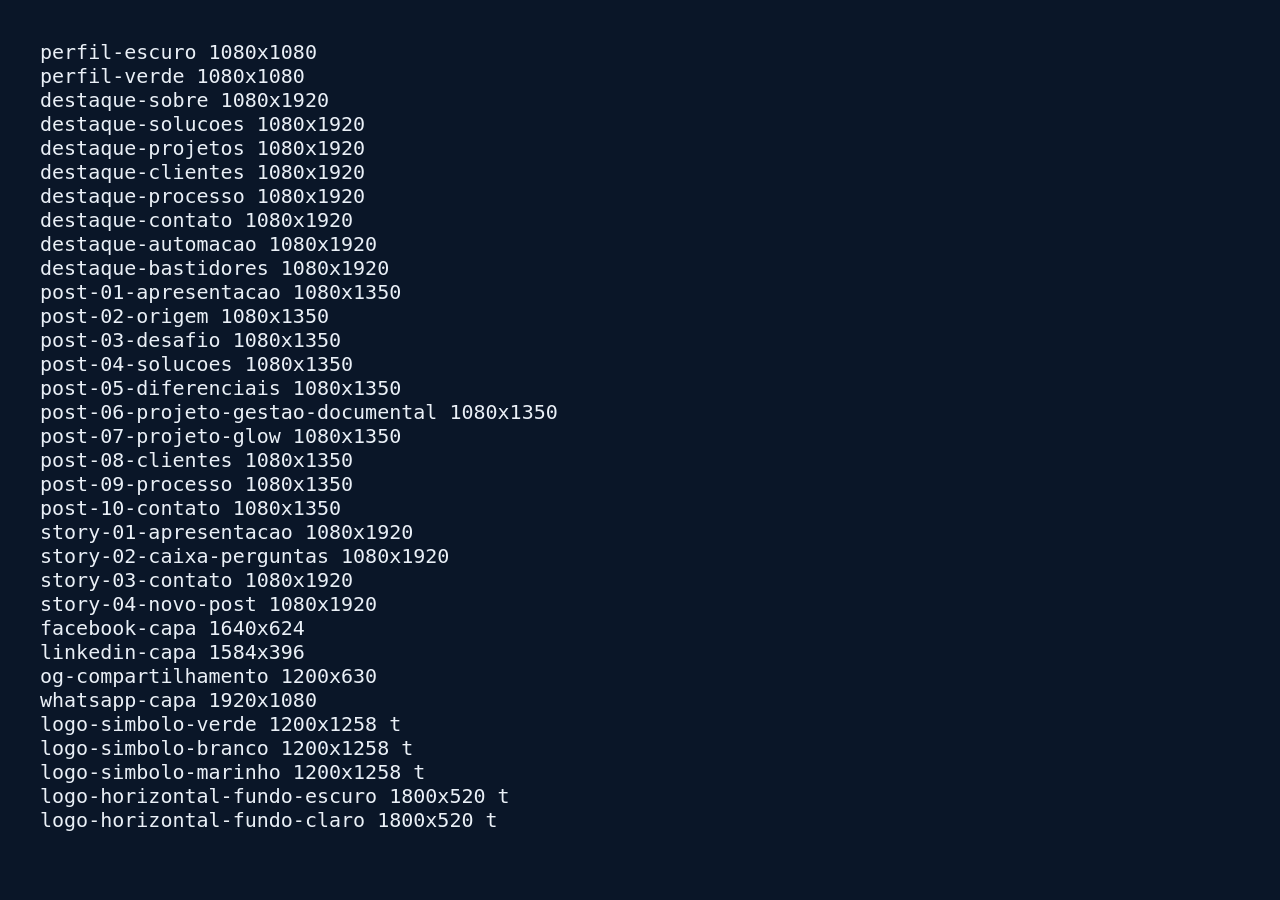
<file: branding/_fonte/kit.html>
<!doctype html>
<html lang="pt-BR">
<head>
<meta charset="utf-8">
<title>BBG — kit de marca</title>
<link rel="preconnect" href="https://fonts.googleapis.com">
<link href="https://fonts.googleapis.com/css2?family=Inter:wght@400;500;600;700&family=Space+Grotesk:wght@400;500;600;700&display=block" rel="stylesheet">
<style>
:root{
  --ink:#0A1628;--ink-soft:#12233B;--ink-lift:#192e49;
  --green:#22C58B;--green-pale:#71e6b6;--paper:#EAF0F7;--muted:#9FB0C6;
  --line:rgba(159,176,198,.22);
  --heading:"Space Grotesk",Inter,sans-serif;--body:"Inter",system-ui,sans-serif;
}
*{box-sizing:border-box;margin:0;padding:0}
html,body{background:var(--ink);color:var(--paper);font-family:var(--body);-webkit-font-smoothing:antialiased;overflow:hidden}
body.transparent{background:transparent}
body.transparent html{background:transparent}
.c{position:relative;overflow:hidden;isolation:isolate}
.green{color:var(--green)}
.pale{color:var(--green-pale)}

/* ---------- fundos ---------- */
.bg{position:absolute;inset:0;z-index:-5;background:
  radial-gradient(ellipse 80% 50% at 50% 0%,rgba(34,197,139,.13),transparent 70%),
  radial-gradient(ellipse 60% 40% at 100% 100%,rgba(34,197,139,.06),transparent 70%),var(--ink)}
.grid{position:absolute;inset:0;z-index:-4;background-image:linear-gradient(var(--line) 1px,transparent 1px),linear-gradient(90deg,var(--line) 1px,transparent 1px);background-size:90px 90px;opacity:.28;mask-image:radial-gradient(ellipse 75% 60% at 50% 40%,#000,transparent 85%)}
.stars{position:absolute;inset:0;z-index:-4;background-image:
  radial-gradient(1.6px 1.6px at 12% 18%,#fff,transparent),radial-gradient(1.4px 1.4px at 37% 72%,#dff,transparent),
  radial-gradient(2px 2px at 64% 30%,#fff,transparent),radial-gradient(1.4px 1.4px at 88% 84%,#cfe,transparent),
  radial-gradient(1.4px 1.4px at 51% 8%,#fff,transparent),radial-gradient(1.4px 1.4px at 23% 47%,#bde,transparent),
  radial-gradient(2.2px 2.2px at 7% 63%,#fff,transparent),radial-gradient(1.6px 1.6px at 44% 21%,#cfe,transparent),
  radial-gradient(2.4px 2.4px at 79% 52%,#fff,transparent),radial-gradient(1.4px 1.4px at 30% 90%,#fff,transparent),
  radial-gradient(1.4px 1.4px at 93% 12%,#dff,transparent),radial-gradient(10px 10px at 18% 34%,rgba(113,230,182,.22),transparent),
  radial-gradient(2.6px 2.6px at 18% 34%,#fff,transparent),radial-gradient(2.6px 2.6px at 82% 26%,#fff,transparent),
  radial-gradient(10px 10px at 82% 26%,rgba(113,230,182,.22),transparent);
  background-size:420px 420px,420px 420px,420px 420px,420px 420px,420px 420px,420px 420px,560px 560px,560px 560px,560px 560px,560px 560px,560px 560px,760px 760px,760px 760px,760px 760px,760px 760px;
  opacity:.75;mask-image:linear-gradient(#000 0 55%,transparent 90%)}

/* Terra (mesma receita do hero do site) */
.planet{position:absolute;z-index:-3;left:50%;aspect-ratio:1;transform:translateX(-50%)}
.planet::before{position:absolute;inset:-14%;z-index:-1;border-radius:50%;content:"";background:radial-gradient(circle closest-side,transparent 77.4%,rgba(113,230,182,.45) 78.1%,rgba(34,197,139,.22) 81%,rgba(34,197,139,.08) 88%,transparent 100%)}
.planet .surf{position:absolute;inset:0;border-radius:50%;overflow:hidden;background:#0a1628 url(../../public/hero-earth.webp) var(--map-x,-30%) -4%/auto 100% repeat-x}
.planet::after{position:absolute;inset:0;border-radius:50%;content:"";background:
  radial-gradient(circle closest-side,transparent 96.2%,rgba(113,230,182,.3) 98.6%,rgba(190,255,228,.85) 99.6%,rgba(160,245,210,.6) 100%),
  radial-gradient(circle closest-side,transparent 84%,rgba(6,16,30,.3) 93%,rgba(6,16,30,.5) 97.5%,transparent 99%),
  radial-gradient(circle at 50% 0%,rgba(113,230,182,.18),transparent 14%),
  radial-gradient(circle at 50% 38%,rgba(10,22,40,.08) 26%,rgba(10,22,40,.55) 40%,rgba(10,22,40,.92) 50%)}

/* ---------- elementos ---------- */
.logo{display:block;filter:drop-shadow(0 0 var(--glow,0px) rgba(34,197,139,.55))}
.logo path{fill:url(#lg)}
.logo.flat path{fill:var(--green)}
.logo.ink path{fill:var(--ink)}
.logo.white path{fill:var(--paper)}
.brand{display:flex;align-items:center;gap:16px;font:700 30px/1 var(--heading);letter-spacing:.02em}
.brand .logo{width:46px}
.brand small{display:block;margin-top:5px;color:var(--muted);font:500 15px/1 var(--body);letter-spacing:.16em;text-transform:uppercase}
.label{font:600 22px/1 var(--heading);letter-spacing:.16em;text-transform:uppercase;color:var(--green)}
.label .dim{color:var(--muted)}
h1,h2,h3{font-family:var(--heading);font-weight:600;letter-spacing:-.035em;line-height:1.02}
.lede{color:#bdc9d7;font-size:30px;line-height:1.55}
.pill{display:inline-flex;align-items:center;gap:14px;padding:9px 26px 9px 9px;border:1.5px solid rgba(34,197,139,.32);border-radius:999px;background:rgba(18,35,59,.7);color:#c9d5e1;font-size:22px}
.pill b{padding:7px 18px;border-radius:999px;background:rgba(34,197,139,.18);color:var(--green-pale);font-size:16px;letter-spacing:.12em}
.btn{display:inline-flex;align-items:center;gap:16px;padding:26px 44px;border-radius:999px;background:var(--green);color:var(--ink);font:700 30px/1 var(--body);box-shadow:0 0 60px rgba(34,197,139,.35)}
.btn.ghost{background:transparent;color:var(--paper);border:2px solid rgba(234,240,247,.28);box-shadow:none}
.tag{display:inline-block;padding:10px 20px;border:1.5px solid var(--line);border-radius:999px;color:#c9d5e1;font-size:20px}
.card{position:relative;border:1.5px solid var(--line);border-radius:28px;background:linear-gradient(160deg,rgba(25,46,73,.75),rgba(18,35,59,.45));box-shadow:inset 0 1px 0 rgba(255,255,255,.05)}
.num{font:600 18px/1 var(--heading);letter-spacing:.16em;color:var(--green);text-transform:uppercase}
.ico{width:58px;height:58px;display:grid;place-items:center;border-radius:16px;background:rgba(34,197,139,.12);color:var(--green)}
.ico svg{width:32px;height:32px}
svg.i{fill:none;stroke:currentColor;stroke-width:1.8;stroke-linecap:round;stroke-linejoin:round}

/* ---------- moldura dos posts ---------- */
.post{width:1080px;height:1350px;padding:80px 84px}
.story{width:1080px;height:1920px;padding:150px 90px 230px}
.top{display:flex;justify-content:space-between;align-items:center}
.count{font:500 20px/1 var(--heading);letter-spacing:.16em;color:var(--muted)}
.foot{position:absolute;left:84px;right:84px;bottom:64px;display:flex;justify-content:space-between;align-items:center;padding-top:26px;border-top:1.5px solid var(--line);font:500 18px/1 var(--heading);letter-spacing:.18em;text-transform:uppercase;color:var(--muted)}
.foot span:last-child{color:var(--green)}
.frame{border-radius:22px;overflow:hidden;border:1.5px solid rgba(234,240,247,.16);background:#0f1d31;box-shadow:0 40px 100px rgba(0,0,0,.5),0 0 0 10px rgba(255,255,255,.02)}
.frame .bar{display:flex;gap:10px;align-items:center;padding:16px 20px;background:#13243b;border-bottom:1px solid var(--line)}
.frame .bar i{width:13px;height:13px;border-radius:50%;background:#2b405c}
.frame .bar span{margin-left:18px;padding:6px 18px;border-radius:999px;background:#0c1a2d;color:var(--muted);font-size:15px}
.frame img{display:block;width:100%}
.phone{border-radius:58px;padding:14px;background:#050c17;border:2px solid #23364f;box-shadow:0 50px 120px rgba(0,0,0,.55),0 0 80px rgba(34,197,139,.18)}
.phone img{display:block;width:100%;border-radius:44px}
.glow-blob{position:absolute;border-radius:50%;filter:blur(90px);background:rgba(34,197,139,.28);z-index:-2}
</style>
</head>
<body>
<svg width="0" height="0" style="position:absolute">
  <defs>
    <linearGradient id="lg" x1="0" y1="0" x2="1" y2="1">
      <stop offset="0" stop-color="#4BE8AE"/><stop offset=".55" stop-color="#22D191"/><stop offset="1" stop-color="#1BB07C"/>
    </linearGradient>
    <symbol id="logo" viewBox="120 106 272 285"><path d="M241.62 388.11 C240.36 387.77 233.64 384.44 229.75 382.23 C228.58 381.57 226.84 380.62 225.88 380.12 C224.91 379.63 223.22 378.72 222.12 378.11 C221.03 377.50 219.39 376.63 218.50 376.16 C217.09 375.43 207.89 370.45 203.72 368.15 C202.94 367.72 201.39 366.87 200.27 366.25 C199.14 365.63 197.36 364.67 196.30 364.11 C194.11 362.95 192.68 362.17 187.38 359.24 C185.31 358.11 182.84 356.76 181.88 356.26 C180.91 355.76 179.84 355.17 179.50 354.95 C178.84 354.53 173.44 351.63 169.00 349.31 C167.56 348.56 165.76 347.57 165.00 347.12 C164.24 346.67 163.20 346.10 162.69 345.84 C162.17 345.58 159.24 344.01 156.19 342.35 C153.13 340.69 148.38 338.12 145.62 336.64 C142.88 335.16 140.34 333.75 139.98 333.50 C139.63 333.26 137.89 332.30 136.11 331.37 C132.55 329.52 131.77 329.00 129.78 327.13 C127.88 325.35 126.66 323.63 125.19 320.60 L123.92 317.97 L123.74 312.05 C123.64 308.79 123.54 301.23 123.53 295.25 C123.50 281.82 123.10 240.14 122.73 210.21 L122.44 187.80 L123.01 186.11 C124.18 182.58 126.71 181.14 130.28 181.97 C130.78 182.09 132.58 183.03 134.28 184.07 C135.98 185.11 138.08 186.39 138.95 186.92 C139.81 187.44 141.06 188.23 141.71 188.66 C142.36 189.09 143.34 189.68 143.89 189.98 C144.43 190.29 145.78 191.08 146.88 191.76 C147.97 192.43 149.32 193.23 149.88 193.52 C150.43 193.82 151.26 194.35 151.74 194.72 C152.68 195.43 154.16 196.33 156.12 197.39 C156.81 197.75 157.71 198.31 158.12 198.62 C158.54 198.93 159.32 199.41 159.88 199.69 C160.43 199.97 161.46 200.58 162.18 201.04 C162.89 201.50 164.19 202.31 165.05 202.85 C165.92 203.39 167.19 204.18 167.88 204.62 C168.56 205.05 169.86 205.84 170.75 206.37 C171.64 206.90 173.44 208.01 174.75 208.83 C178.70 211.32 178.84 211.40 180.00 212.10 C180.62 212.47 181.88 213.25 182.80 213.83 C183.73 214.40 185.58 215.54 186.93 216.35 C188.27 217.16 190.12 218.32 191.04 218.91 C191.95 219.51 192.78 220.00 192.87 220.00 C192.97 220.00 194.14 220.72 195.47 221.59 C196.80 222.47 198.34 223.41 198.88 223.69 C199.43 223.97 200.46 224.58 201.17 225.04 C201.88 225.50 203.17 226.31 204.04 226.84 C204.91 227.36 206.41 228.28 207.38 228.88 C208.34 229.47 209.83 230.39 210.70 230.91 C211.57 231.44 212.86 232.25 213.58 232.71 C214.29 233.17 215.27 233.76 215.75 234.02 C216.23 234.28 217.41 235.00 218.38 235.61 C219.34 236.23 220.86 237.17 221.75 237.70 C222.64 238.24 224.33 239.27 225.50 240.00 C226.67 240.73 228.07 241.58 228.62 241.88 C229.18 242.19 230.47 242.95 231.50 243.58 C232.53 244.22 233.88 245.03 234.50 245.40 C235.12 245.77 236.07 246.37 236.62 246.75 C237.18 247.12 238.00 247.62 238.46 247.86 C239.33 248.31 241.32 249.72 243.22 251.25 C245.87 253.39 249.57 258.57 250.53 261.49 C250.83 262.39 251.23 263.45 251.43 263.85 C252.16 265.29 252.44 268.96 252.46 277.30 C252.49 287.09 252.31 288.54 250.68 292.00 C249.36 294.82 247.48 297.01 244.99 298.65 C243.08 299.91 241.59 300.47 238.38 301.12 C237.14 301.37 236.05 301.70 235.95 301.84 C235.64 302.31 236.23 302.96 238.63 304.76 C241.21 306.71 243.88 309.42 246.36 312.60 C248.34 315.13 249.25 316.67 250.65 319.86 C252.60 324.30 252.53 322.98 252.58 354.58 L252.62 382.62 L251.96 384.00 C251.02 385.95 249.25 387.66 247.68 388.12 C246.14 388.58 243.32 388.58 241.62 388.11 Z M269.73 388.11 C268.92 387.86 268.21 387.36 267.31 386.42 C265.27 384.26 265.22 383.94 264.98 373.00 C264.66 357.56 264.25 313.70 264.21 288.75 C264.18 267.09 264.20 265.30 264.61 264.38 C264.84 263.82 265.31 262.51 265.65 261.46 C265.98 260.41 266.62 258.95 267.07 258.22 C268.20 256.37 271.87 252.60 273.45 251.66 C276.95 249.58 278.50 248.70 279.88 247.97 C280.70 247.54 281.72 246.91 282.15 246.59 C282.57 246.27 283.03 246.00 283.16 246.00 C283.29 246.00 283.96 245.64 284.64 245.21 C285.32 244.77 286.47 244.10 287.21 243.71 C287.94 243.32 288.82 242.78 289.18 242.50 C289.53 242.23 289.95 242.00 290.12 242.00 C290.29 242.00 290.88 241.67 291.43 241.27 C291.99 240.87 292.93 240.29 293.53 239.99 C294.13 239.69 295.42 238.95 296.40 238.35 C297.37 237.74 298.25 237.25 298.34 237.25 C298.44 237.25 298.83 237.04 299.20 236.79 C299.57 236.53 301.00 235.67 302.38 234.87 C303.75 234.08 305.27 233.16 305.75 232.84 C306.24 232.53 307.23 231.95 307.95 231.57 C310.23 230.38 314.82 227.73 316.14 226.84 C316.84 226.38 317.52 226.00 317.65 226.00 C317.78 226.00 318.46 225.62 319.16 225.16 C319.85 224.70 321.03 223.99 321.77 223.58 C322.52 223.17 323.86 222.40 324.75 221.87 C325.64 221.35 327.11 220.52 328.00 220.05 C328.89 219.57 329.80 219.02 330.02 218.84 C330.24 218.65 331.08 218.16 331.90 217.74 C332.71 217.33 334.27 216.44 335.38 215.76 C336.48 215.08 337.95 214.25 338.66 213.92 C339.36 213.58 340.01 213.18 340.11 213.02 C340.21 212.87 340.87 212.45 341.58 212.09 C342.29 211.73 344.06 210.73 345.50 209.88 C348.46 208.12 350.13 207.18 352.54 205.90 C353.46 205.41 354.28 204.90 354.37 204.76 C354.45 204.63 355.04 204.28 355.68 204.00 C356.32 203.72 357.19 203.22 357.61 202.90 C358.03 202.58 359.05 201.97 359.88 201.53 C360.70 201.10 362.16 200.30 363.12 199.75 C364.09 199.20 365.61 198.35 366.50 197.86 C369.57 196.18 371.48 195.05 372.15 194.53 C372.52 194.24 372.95 194.00 373.11 194.00 C373.27 194.00 373.96 193.64 374.64 193.20 C375.32 192.75 376.44 192.10 377.12 191.74 C377.81 191.38 379.56 190.43 381.00 189.63 C383.21 188.40 383.87 188.15 385.15 188.06 C387.07 187.92 387.65 188.22 388.34 189.71 C388.87 190.87 388.88 190.92 388.88 211.25 C388.88 235.06 388.76 239.59 388.01 242.20 C387.73 243.20 387.39 244.21 387.25 244.45 C387.12 244.68 386.72 245.61 386.35 246.50 C385.79 247.89 384.63 250.04 383.64 251.53 C382.05 253.93 380.73 255.56 378.45 257.92 C376.96 259.45 375.75 260.82 375.75 260.96 C375.75 261.37 376.00 261.45 378.90 261.96 C384.09 262.88 387.17 265.43 388.79 270.18 L389.62 272.62 L389.62 291.50 L389.62 310.38 L388.77 313.50 C386.94 320.23 383.03 325.50 377.30 328.93 C376.11 329.65 374.45 330.65 373.62 331.14 C372.80 331.64 371.23 332.56 370.12 333.18 C365.92 335.57 364.80 336.22 362.41 337.65 C359.49 339.39 356.50 341.13 354.25 342.37 C353.36 342.87 351.89 343.71 351.00 344.26 C350.11 344.80 348.81 345.54 348.12 345.90 C347.44 346.26 346.54 346.81 346.12 347.12 C345.71 347.43 344.87 347.93 344.25 348.24 C342.96 348.89 340.45 350.35 339.44 351.05 C339.06 351.31 338.16 351.83 337.44 352.22 C336.29 352.83 334.38 353.93 331.25 355.80 C330.77 356.08 329.59 356.77 328.62 357.33 C327.66 357.89 326.26 358.70 325.50 359.14 C324.74 359.58 323.00 360.59 321.62 361.38 C320.25 362.18 318.06 363.47 316.75 364.26 C315.44 365.04 313.87 365.94 313.25 366.26 C312.63 366.57 311.79 367.07 311.38 367.38 C310.96 367.69 310.06 368.24 309.38 368.61 C308.69 368.98 307.28 369.78 306.25 370.39 C305.22 371.00 304.09 371.63 303.75 371.80 C303.41 371.97 302.68 372.40 302.12 372.77 C301.57 373.13 300.45 373.79 299.62 374.22 C298.80 374.65 297.06 375.65 295.75 376.45 C294.44 377.25 292.59 378.36 291.62 378.92 C290.66 379.47 289.33 380.26 288.67 380.65 C286.76 381.79 284.52 383.09 282.62 384.18 C281.66 384.72 279.87 385.76 278.64 386.48 C275.28 388.44 272.47 388.96 269.73 388.11 Z M305.19 335.44 C306.80 334.57 309.60 333.00 312.62 331.27 C317.67 328.37 318.62 327.82 319.50 327.29 C319.98 327.00 321.04 326.42 321.85 325.98 C322.67 325.55 323.87 324.85 324.51 324.41 C325.16 323.98 326.90 322.95 328.37 322.12 C333.15 319.44 334.13 318.88 334.97 318.38 C335.42 318.10 336.66 317.38 337.71 316.78 C338.76 316.18 340.75 315.00 342.12 314.17 C343.50 313.33 345.32 312.28 346.18 311.82 C347.07 311.33 348.51 310.19 349.58 309.11 C351.16 307.53 351.57 306.93 352.27 305.18 C352.99 303.41 353.12 302.73 353.25 300.28 C353.45 296.14 353.23 294.25 352.35 292.84 C351.19 290.97 350.54 290.62 348.29 290.65 C346.52 290.67 346.22 290.75 344.25 291.80 C339.65 294.26 338.61 294.84 338.25 295.14 C338.04 295.31 337.14 295.84 336.25 296.32 C334.37 297.33 331.82 298.77 329.50 300.13 C328.61 300.65 326.95 301.60 325.81 302.23 C322.71 303.95 318.47 306.37 315.25 308.26 C313.67 309.18 311.81 310.24 311.12 310.61 C309.33 311.57 306.71 313.06 305.99 313.53 C305.65 313.75 304.85 314.22 304.20 314.59 C303.56 314.95 302.77 315.62 302.45 316.06 C301.88 316.87 301.87 316.92 301.80 325.93 C301.73 334.76 301.74 334.99 302.24 335.49 C302.90 336.15 303.89 336.14 305.19 335.44 Z M208.93 332.58 C209.54 332.09 210.07 331.32 210.46 330.35 C211.01 328.99 211.05 328.55 211.04 324.62 C211.02 320.76 210.96 320.21 210.38 318.50 C209.15 314.89 206.80 312.13 203.03 309.92 C202.30 309.48 200.89 308.65 199.91 308.07 C198.93 307.49 196.83 306.32 195.25 305.46 C193.67 304.61 191.79 303.53 191.07 303.08 C190.36 302.62 189.68 302.25 189.57 302.25 C189.46 302.25 188.94 301.96 188.43 301.61 C187.51 300.99 182.70 298.19 179.12 296.19 C178.16 295.65 176.53 294.71 175.50 294.10 C174.47 293.49 173.01 292.70 172.25 292.33 C171.49 291.97 170.43 291.37 169.88 291.00 C169.32 290.63 168.54 290.15 168.12 289.94 C163.81 287.67 163.81 287.67 162.86 288.61 L162.25 289.23 L162.25 298.55 C162.25 303.91 162.36 308.25 162.50 308.75 C163.01 310.56 165.44 312.34 171.91 315.62 C172.76 316.05 173.61 316.53 173.81 316.70 C174.01 316.86 174.95 317.43 175.90 317.96 C176.85 318.49 178.58 319.47 179.75 320.12 C183.14 322.03 184.51 322.78 186.25 323.69 C187.14 324.15 188.89 325.15 190.12 325.90 C191.36 326.65 192.87 327.50 193.48 327.79 C194.09 328.08 195.21 328.72 195.98 329.21 C196.75 329.70 198.89 330.88 200.75 331.82 L204.12 333.54 L206.07 333.43 C207.77 333.34 208.12 333.24 208.93 332.58 Z M304.57 285.59 C305.01 285.36 305.72 284.91 306.15 284.59 C306.57 284.26 306.99 284.00 307.08 284.00 C307.17 284.00 308.54 283.24 310.13 282.31 C311.71 281.38 313.71 280.23 314.57 279.75 C315.42 279.27 316.50 278.65 316.96 278.38 C317.42 278.10 318.66 277.38 319.71 276.78 C320.76 276.18 322.75 275.00 324.12 274.18 C325.50 273.35 327.36 272.28 328.25 271.81 C329.14 271.33 330.04 270.81 330.25 270.64 C330.46 270.46 331.36 269.93 332.25 269.45 C333.14 268.98 334.61 268.15 335.50 267.63 C336.39 267.10 337.74 266.33 338.50 265.92 C339.26 265.51 340.05 265.03 340.26 264.85 C340.60 264.56 342.49 263.47 345.44 261.86 C346.03 261.55 346.97 260.92 347.54 260.47 C348.91 259.38 351.37 256.26 351.79 255.08 C352.03 254.40 352.12 252.65 352.12 248.96 C352.12 244.12 352.09 243.74 351.61 243.08 C350.94 242.17 349.62 241.50 348.49 241.50 C347.06 241.50 344.79 242.20 343.28 243.10 C340.14 244.97 339.39 245.41 337.91 246.25 C337.06 246.73 336.08 247.30 335.74 247.52 C335.40 247.74 334.34 248.37 333.38 248.93 C331.63 249.93 330.76 250.44 327.40 252.43 C326.42 253.00 324.89 253.88 324.00 254.38 C323.11 254.87 321.64 255.72 320.75 256.25 C319.86 256.78 318.39 257.62 317.50 258.11 C316.02 258.93 313.63 260.33 311.52 261.62 C311.07 261.90 309.90 262.59 308.92 263.15 C302.20 267.00 302.25 266.96 301.62 269.08 C301.33 270.07 301.25 271.87 301.25 277.51 C301.25 284.39 301.27 284.71 301.77 285.34 C302.38 286.12 303.37 286.21 304.57 285.59 Z M208.68 279.51 C209.19 279.20 209.77 278.45 210.26 277.48 L211.04 275.94 L211.02 271.90 C211.00 268.33 210.93 267.60 210.35 265.62 C209.51 262.71 209.30 262.34 207.43 260.44 C205.81 258.80 203.72 257.25 201.80 256.27 C201.21 255.97 200.21 255.34 199.59 254.86 C198.97 254.39 198.36 254.00 198.24 254.00 C198.12 254.00 197.35 253.58 196.54 253.06 C195.72 252.55 194.73 251.94 194.34 251.72 C192.86 250.87 188.08 248.02 186.88 247.26 C186.19 246.83 184.72 245.93 183.62 245.26 C182.53 244.59 181.06 243.69 180.38 243.26 C178.74 242.25 174.03 239.40 172.10 238.27 C171.27 237.78 170.26 237.17 169.85 236.92 C164.97 233.91 163.47 233.45 162.52 234.66 C162.02 235.30 162.00 235.60 162.00 243.90 C162.00 249.34 162.10 252.96 162.28 253.80 C162.62 255.36 163.43 256.24 165.95 257.75 C166.87 258.30 168.41 259.26 169.38 259.88 C170.34 260.50 171.63 261.27 172.25 261.58 C172.87 261.89 174.08 262.60 174.93 263.14 C175.79 263.68 177.03 264.44 177.68 264.83 C178.34 265.21 179.55 265.93 180.38 266.41 C181.20 266.90 182.32 267.55 182.88 267.86 C184.17 268.60 186.30 269.88 187.88 270.89 C188.56 271.33 189.57 271.93 190.12 272.23 C190.68 272.53 191.82 273.20 192.66 273.70 C194.32 274.70 196.20 275.81 198.00 276.87 C198.62 277.23 199.79 277.92 200.60 278.39 C202.71 279.63 203.88 279.97 206.00 279.99 C207.44 280.00 208.06 279.88 208.68 279.51 Z M259.50 238.87 C258.33 238.67 256.55 238.38 255.54 238.23 C254.06 238.01 253.04 237.62 250.29 236.20 C245.56 233.75 245.41 233.67 242.88 232.10 C241.64 231.33 240.01 230.37 239.25 229.96 C236.77 228.63 232.57 226.20 230.88 225.12 C230.19 224.69 229.29 224.16 228.88 223.94 C226.63 222.78 224.54 221.60 223.88 221.11 C223.46 220.81 222.68 220.31 222.12 220.01 C221.57 219.71 220.28 218.97 219.25 218.37 C218.22 217.77 216.62 216.89 215.71 216.40 C214.79 215.91 213.96 215.39 213.87 215.25 C213.79 215.11 212.96 214.60 212.04 214.12 C211.13 213.64 209.68 212.83 208.83 212.31 C206.46 210.88 200.29 207.27 198.77 206.42 C198.03 206.01 196.85 205.30 196.16 204.84 C195.46 204.38 194.80 204.00 194.70 204.00 C194.60 204.00 193.85 203.58 193.04 203.06 C192.22 202.55 190.75 201.68 189.76 201.12 C188.78 200.57 187.59 199.88 187.12 199.58 C186.65 199.28 185.00 198.33 183.45 197.47 C181.90 196.61 180.40 195.72 180.12 195.48 C179.55 194.99 174.85 192.25 174.56 192.24 C174.46 192.24 173.62 191.76 172.71 191.18 C171.79 190.60 170.49 189.81 169.83 189.42 C167.80 188.22 166.02 187.17 164.41 186.20 C163.57 185.69 162.26 184.95 161.50 184.54 C160.74 184.14 159.52 183.40 158.79 182.90 C158.05 182.41 157.30 182.00 157.12 182.00 C156.94 182.00 156.47 181.74 156.08 181.42 C155.69 181.10 154.70 180.46 153.88 180.01 C150.14 177.94 149.51 177.55 148.11 176.45 C146.74 175.37 145.43 173.87 144.43 172.25 C143.86 171.33 143.69 169.79 143.97 168.09 C144.47 164.98 147.13 162.36 152.54 159.63 C154.58 158.61 157.70 156.93 163.00 154.01 C164.31 153.29 166.89 151.91 168.75 150.94 C170.61 149.98 172.26 149.09 172.42 148.96 C172.58 148.83 173.42 148.35 174.29 147.90 C175.16 147.44 176.89 146.53 178.12 145.87 C179.36 145.21 181.22 144.23 182.25 143.70 C183.28 143.16 184.91 142.30 185.88 141.77 C186.84 141.24 188.40 140.40 189.36 139.90 C190.31 139.40 191.44 138.77 191.86 138.52 C192.28 138.26 194.09 137.29 195.88 136.37 C197.66 135.45 199.86 134.29 200.75 133.81 C202.36 132.94 204.90 131.59 208.50 129.71 C209.53 129.17 211.28 128.23 212.38 127.63 C213.47 127.04 214.88 126.31 215.50 126.03 C216.12 125.74 216.91 125.34 217.25 125.14 C217.59 124.94 218.72 124.34 219.75 123.80 C220.78 123.27 222.47 122.38 223.50 121.83 C228.11 119.37 235.58 115.51 243.50 111.49 C245.08 110.69 247.23 109.80 248.27 109.53 C249.31 109.25 250.49 108.89 250.89 108.73 C251.30 108.56 253.48 108.38 255.79 108.31 L259.95 108.19 L263.54 109.27 C265.51 109.86 267.41 110.53 267.75 110.77 C268.09 111.00 269.09 111.54 269.96 111.96 C270.84 112.39 271.72 112.87 271.92 113.04 C272.13 113.21 272.99 113.70 273.84 114.14 C276.19 115.34 278.85 116.77 279.12 116.99 C279.26 117.10 280.84 117.94 282.62 118.87 C284.41 119.80 286.16 120.76 286.51 121.01 C286.86 121.26 287.76 121.75 288.51 122.11 C289.26 122.47 290.77 123.28 291.88 123.91 C292.98 124.55 294.44 125.34 295.12 125.69 C295.81 126.03 296.68 126.53 297.06 126.79 C297.43 127.06 299.06 127.96 300.68 128.79 C302.30 129.62 303.96 130.55 304.38 130.86 C304.79 131.17 305.68 131.67 306.37 131.97 C308.38 132.86 309.28 134.00 308.75 135.00 C308.48 135.51 305.49 137.67 304.59 138.01 C304.27 138.13 303.44 138.63 302.73 139.12 C302.02 139.60 301.33 140.00 301.20 140.00 C301.06 140.00 300.44 140.34 299.82 140.76 C299.20 141.18 298.06 141.86 297.28 142.27 C296.51 142.69 295.54 143.25 295.12 143.54 C294.71 143.82 293.42 144.59 292.25 145.26 C291.08 145.92 289.62 146.76 289.00 147.12 C283.44 150.38 284.06 150.12 281.73 150.21 C279.33 150.31 279.15 150.25 275.75 148.26 C274.58 147.57 272.84 146.62 271.88 146.13 C270.04 145.21 267.31 143.67 266.25 142.96 C265.91 142.72 265.29 142.39 264.88 142.22 C264.46 142.05 263.51 141.54 262.75 141.09 C261.24 140.19 258.06 139.25 256.54 139.25 C253.98 139.25 250.22 140.65 244.88 143.60 C244.46 143.82 243.62 144.23 243.00 144.49 C242.38 144.76 241.59 145.15 241.25 145.36 C240.91 145.57 240.01 146.02 239.25 146.36 C238.49 146.70 237.48 147.20 237.00 147.47 C236.17 147.94 235.29 148.38 231.88 150.04 C231.05 150.44 230.09 150.94 229.75 151.15 C229.41 151.36 228.68 151.72 228.12 151.95 C227.57 152.18 224.03 153.93 220.25 155.85 C216.47 157.77 212.42 159.82 211.25 160.41 C207.72 162.18 206.25 163.79 206.25 165.86 C206.25 166.36 206.41 167.08 206.60 167.45 C207.03 168.27 208.36 169.55 209.38 170.11 C209.79 170.34 211.03 171.08 212.12 171.75 C213.22 172.42 214.80 173.35 215.62 173.82 C216.45 174.28 217.86 175.10 218.75 175.62 C219.64 176.15 221.16 177.01 222.12 177.55 C223.08 178.08 224.03 178.67 224.24 178.86 C224.45 179.04 225.19 179.49 225.88 179.85 C226.56 180.21 227.94 180.99 228.93 181.57 C229.92 182.15 232.34 183.57 234.30 184.72 C236.27 185.88 238.66 187.27 239.62 187.82 C240.59 188.37 242.11 189.25 243.00 189.77 C243.89 190.29 245.26 191.06 246.04 191.48 C246.82 191.89 247.87 192.52 248.38 192.86 C248.88 193.20 250.52 194.19 252.02 195.05 C253.52 195.92 255.56 197.10 256.56 197.67 C257.56 198.25 259.15 199.12 260.11 199.61 C261.06 200.10 262.02 200.66 262.23 200.84 C263.28 201.75 266.84 202.75 269.04 202.75 C270.70 202.75 274.84 201.64 276.25 200.81 C276.87 200.45 277.99 199.83 278.75 199.43 C282.27 197.57 286.73 195.16 289.18 193.78 C290.25 193.18 291.91 192.27 292.88 191.76 C293.84 191.25 295.36 190.43 296.25 189.94 C297.14 189.46 298.77 188.58 299.88 188.01 C300.98 187.43 302.04 186.82 302.25 186.64 C302.46 186.47 303.36 185.98 304.25 185.55 C308.27 183.62 309.25 182.75 309.25 181.10 C309.25 179.70 308.54 178.99 305.82 177.69 C303.90 176.77 303.41 176.64 301.87 176.63 C300.03 176.62 299.17 176.92 294.62 179.11 C289.53 181.57 288.07 182.25 287.90 182.25 C287.69 182.25 282.91 184.48 281.25 185.35 C279.60 186.21 276.42 187.25 275.42 187.25 C274.07 187.25 271.67 186.41 269.68 185.24 C265.50 182.78 260.66 180.01 258.07 178.58 C256.39 177.65 255.83 177.03 255.60 175.86 C255.33 174.37 256.72 173.02 259.87 171.75 C260.70 171.42 261.76 170.89 262.22 170.58 C262.69 170.26 263.22 170.00 263.41 170.00 C263.72 170.00 264.37 169.70 266.88 168.43 C267.29 168.23 269.54 167.14 271.88 166.02 C279.34 162.44 281.06 161.62 286.75 158.93 C288.06 158.32 290.08 157.35 291.25 156.78 C292.42 156.21 293.47 155.75 293.59 155.75 C293.71 155.75 295.64 154.85 297.88 153.75 C300.11 152.65 302.04 151.75 302.17 151.75 C302.30 151.75 302.91 151.43 303.53 151.04 C304.15 150.64 305.32 150.07 306.14 149.77 C306.96 149.46 307.79 149.06 308.00 148.88 C308.21 148.69 309.16 148.25 310.11 147.89 C311.07 147.53 312.03 147.07 312.25 146.87 C312.47 146.68 313.38 146.24 314.27 145.90 C315.17 145.57 316.29 145.07 316.76 144.79 C319.13 143.41 325.62 143.45 328.12 144.85 C328.68 145.16 329.52 145.57 330.00 145.75 C330.48 145.93 331.21 146.33 331.62 146.63 C332.04 146.93 332.88 147.43 333.50 147.74 C334.12 148.06 335.24 148.68 336.00 149.13 C338.93 150.87 342.93 153.13 344.18 153.75 C344.89 154.11 345.68 154.58 345.93 154.79 C346.17 155.00 347.11 155.57 348.00 156.05 C348.89 156.53 350.41 157.37 351.38 157.93 C353.02 158.87 354.13 159.50 358.56 162.03 C359.56 162.60 361.04 163.40 361.85 163.80 C362.66 164.20 363.69 164.81 364.12 165.14 C364.56 165.48 365.04 165.75 365.19 165.75 C365.33 165.75 366.05 166.16 366.79 166.65 C367.52 167.15 368.63 167.80 369.26 168.10 C370.93 168.91 373.17 170.65 373.97 171.75 C374.36 172.28 374.86 173.33 375.10 174.08 L375.53 175.45 L374.83 177.15 C374.10 178.91 372.24 181.04 370.80 181.77 C370.43 181.96 369.53 182.48 368.80 182.94 C368.07 183.39 366.94 184.03 366.30 184.35 C365.65 184.67 364.34 185.38 363.38 185.93 C362.41 186.48 360.78 187.40 359.76 187.98 C358.73 188.55 357.72 189.17 357.51 189.34 C357.30 189.52 356.51 189.98 355.75 190.36 C354.99 190.74 354.21 191.19 354.00 191.36 C353.79 191.53 352.50 192.27 351.12 193.00 C349.75 193.72 348.31 194.54 347.93 194.81 C347.20 195.32 344.80 196.69 342.00 198.19 C341.11 198.67 340.21 199.20 340.00 199.38 C339.79 199.55 338.95 200.05 338.12 200.48 C337.30 200.92 335.50 201.94 334.12 202.75 C332.75 203.57 331.51 204.24 331.37 204.24 C331.23 204.25 330.70 204.53 330.19 204.88 C329.68 205.23 328.62 205.86 327.84 206.29 C327.05 206.72 326.02 207.34 325.55 207.66 C325.07 207.99 324.57 208.25 324.44 208.25 C324.31 208.25 323.69 208.59 323.07 209.01 C322.45 209.43 321.31 210.11 320.53 210.53 C318.49 211.63 316.19 212.95 312.50 215.13 C311.74 215.57 310.56 216.24 309.88 216.61 C309.19 216.98 307.78 217.78 306.75 218.38 C305.72 218.99 304.47 219.68 303.98 219.93 C303.49 220.18 302.48 220.75 301.73 221.21 C300.99 221.66 299.48 222.55 298.38 223.18 C297.27 223.81 295.59 224.77 294.62 225.32 C293.66 225.87 292.14 226.74 291.25 227.25 C290.36 227.76 288.22 229.01 286.50 230.03 C284.78 231.04 283.18 231.96 282.93 232.06 C282.69 232.16 281.11 233.05 279.43 234.05 C274.96 236.70 272.63 237.67 269.00 238.40 C265.09 239.19 262.24 239.33 259.50 238.87 Z"/></symbol>
  </defs>
</svg>
<div id="root"></div>
<script>
const logo = (w, cls = '', glow = 0) => `<svg class="logo ${cls}" style="width:${w}px;--glow:${glow}px" viewBox="120 106 272 285"><path d="M241.62 388.11 C240.36 387.77 233.64 384.44 229.75 382.23 C228.58 381.57 226.84 380.62 225.88 380.12 C224.91 379.63 223.22 378.72 222.12 378.11 C221.03 377.50 219.39 376.63 218.50 376.16 C217.09 375.43 207.89 370.45 203.72 368.15 C202.94 367.72 201.39 366.87 200.27 366.25 C199.14 365.63 197.36 364.67 196.30 364.11 C194.11 362.95 192.68 362.17 187.38 359.24 C185.31 358.11 182.84 356.76 181.88 356.26 C180.91 355.76 179.84 355.17 179.50 354.95 C178.84 354.53 173.44 351.63 169.00 349.31 C167.56 348.56 165.76 347.57 165.00 347.12 C164.24 346.67 163.20 346.10 162.69 345.84 C162.17 345.58 159.24 344.01 156.19 342.35 C153.13 340.69 148.38 338.12 145.62 336.64 C142.88 335.16 140.34 333.75 139.98 333.50 C139.63 333.26 137.89 332.30 136.11 331.37 C132.55 329.52 131.77 329.00 129.78 327.13 C127.88 325.35 126.66 323.63 125.19 320.60 L123.92 317.97 L123.74 312.05 C123.64 308.79 123.54 301.23 123.53 295.25 C123.50 281.82 123.10 240.14 122.73 210.21 L122.44 187.80 L123.01 186.11 C124.18 182.58 126.71 181.14 130.28 181.97 C130.78 182.09 132.58 183.03 134.28 184.07 C135.98 185.11 138.08 186.39 138.95 186.92 C139.81 187.44 141.06 188.23 141.71 188.66 C142.36 189.09 143.34 189.68 143.89 189.98 C144.43 190.29 145.78 191.08 146.88 191.76 C147.97 192.43 149.32 193.23 149.88 193.52 C150.43 193.82 151.26 194.35 151.74 194.72 C152.68 195.43 154.16 196.33 156.12 197.39 C156.81 197.75 157.71 198.31 158.12 198.62 C158.54 198.93 159.32 199.41 159.88 199.69 C160.43 199.97 161.46 200.58 162.18 201.04 C162.89 201.50 164.19 202.31 165.05 202.85 C165.92 203.39 167.19 204.18 167.88 204.62 C168.56 205.05 169.86 205.84 170.75 206.37 C171.64 206.90 173.44 208.01 174.75 208.83 C178.70 211.32 178.84 211.40 180.00 212.10 C180.62 212.47 181.88 213.25 182.80 213.83 C183.73 214.40 185.58 215.54 186.93 216.35 C188.27 217.16 190.12 218.32 191.04 218.91 C191.95 219.51 192.78 220.00 192.87 220.00 C192.97 220.00 194.14 220.72 195.47 221.59 C196.80 222.47 198.34 223.41 198.88 223.69 C199.43 223.97 200.46 224.58 201.17 225.04 C201.88 225.50 203.17 226.31 204.04 226.84 C204.91 227.36 206.41 228.28 207.38 228.88 C208.34 229.47 209.83 230.39 210.70 230.91 C211.57 231.44 212.86 232.25 213.58 232.71 C214.29 233.17 215.27 233.76 215.75 234.02 C216.23 234.28 217.41 235.00 218.38 235.61 C219.34 236.23 220.86 237.17 221.75 237.70 C222.64 238.24 224.33 239.27 225.50 240.00 C226.67 240.73 228.07 241.58 228.62 241.88 C229.18 242.19 230.47 242.95 231.50 243.58 C232.53 244.22 233.88 245.03 234.50 245.40 C235.12 245.77 236.07 246.37 236.62 246.75 C237.18 247.12 238.00 247.62 238.46 247.86 C239.33 248.31 241.32 249.72 243.22 251.25 C245.87 253.39 249.57 258.57 250.53 261.49 C250.83 262.39 251.23 263.45 251.43 263.85 C252.16 265.29 252.44 268.96 252.46 277.30 C252.49 287.09 252.31 288.54 250.68 292.00 C249.36 294.82 247.48 297.01 244.99 298.65 C243.08 299.91 241.59 300.47 238.38 301.12 C237.14 301.37 236.05 301.70 235.95 301.84 C235.64 302.31 236.23 302.96 238.63 304.76 C241.21 306.71 243.88 309.42 246.36 312.60 C248.34 315.13 249.25 316.67 250.65 319.86 C252.60 324.30 252.53 322.98 252.58 354.58 L252.62 382.62 L251.96 384.00 C251.02 385.95 249.25 387.66 247.68 388.12 C246.14 388.58 243.32 388.58 241.62 388.11 Z M269.73 388.11 C268.92 387.86 268.21 387.36 267.31 386.42 C265.27 384.26 265.22 383.94 264.98 373.00 C264.66 357.56 264.25 313.70 264.21 288.75 C264.18 267.09 264.20 265.30 264.61 264.38 C264.84 263.82 265.31 262.51 265.65 261.46 C265.98 260.41 266.62 258.95 267.07 258.22 C268.20 256.37 271.87 252.60 273.45 251.66 C276.95 249.58 278.50 248.70 279.88 247.97 C280.70 247.54 281.72 246.91 282.15 246.59 C282.57 246.27 283.03 246.00 283.16 246.00 C283.29 246.00 283.96 245.64 284.64 245.21 C285.32 244.77 286.47 244.10 287.21 243.71 C287.94 243.32 288.82 242.78 289.18 242.50 C289.53 242.23 289.95 242.00 290.12 242.00 C290.29 242.00 290.88 241.67 291.43 241.27 C291.99 240.87 292.93 240.29 293.53 239.99 C294.13 239.69 295.42 238.95 296.40 238.35 C297.37 237.74 298.25 237.25 298.34 237.25 C298.44 237.25 298.83 237.04 299.20 236.79 C299.57 236.53 301.00 235.67 302.38 234.87 C303.75 234.08 305.27 233.16 305.75 232.84 C306.24 232.53 307.23 231.95 307.95 231.57 C310.23 230.38 314.82 227.73 316.14 226.84 C316.84 226.38 317.52 226.00 317.65 226.00 C317.78 226.00 318.46 225.62 319.16 225.16 C319.85 224.70 321.03 223.99 321.77 223.58 C322.52 223.17 323.86 222.40 324.75 221.87 C325.64 221.35 327.11 220.52 328.00 220.05 C328.89 219.57 329.80 219.02 330.02 218.84 C330.24 218.65 331.08 218.16 331.90 217.74 C332.71 217.33 334.27 216.44 335.38 215.76 C336.48 215.08 337.95 214.25 338.66 213.92 C339.36 213.58 340.01 213.18 340.11 213.02 C340.21 212.87 340.87 212.45 341.58 212.09 C342.29 211.73 344.06 210.73 345.50 209.88 C348.46 208.12 350.13 207.18 352.54 205.90 C353.46 205.41 354.28 204.90 354.37 204.76 C354.45 204.63 355.04 204.28 355.68 204.00 C356.32 203.72 357.19 203.22 357.61 202.90 C358.03 202.58 359.05 201.97 359.88 201.53 C360.70 201.10 362.16 200.30 363.12 199.75 C364.09 199.20 365.61 198.35 366.50 197.86 C369.57 196.18 371.48 195.05 372.15 194.53 C372.52 194.24 372.95 194.00 373.11 194.00 C373.27 194.00 373.96 193.64 374.64 193.20 C375.32 192.75 376.44 192.10 377.12 191.74 C377.81 191.38 379.56 190.43 381.00 189.63 C383.21 188.40 383.87 188.15 385.15 188.06 C387.07 187.92 387.65 188.22 388.34 189.71 C388.87 190.87 388.88 190.92 388.88 211.25 C388.88 235.06 388.76 239.59 388.01 242.20 C387.73 243.20 387.39 244.21 387.25 244.45 C387.12 244.68 386.72 245.61 386.35 246.50 C385.79 247.89 384.63 250.04 383.64 251.53 C382.05 253.93 380.73 255.56 378.45 257.92 C376.96 259.45 375.75 260.82 375.75 260.96 C375.75 261.37 376.00 261.45 378.90 261.96 C384.09 262.88 387.17 265.43 388.79 270.18 L389.62 272.62 L389.62 291.50 L389.62 310.38 L388.77 313.50 C386.94 320.23 383.03 325.50 377.30 328.93 C376.11 329.65 374.45 330.65 373.62 331.14 C372.80 331.64 371.23 332.56 370.12 333.18 C365.92 335.57 364.80 336.22 362.41 337.65 C359.49 339.39 356.50 341.13 354.25 342.37 C353.36 342.87 351.89 343.71 351.00 344.26 C350.11 344.80 348.81 345.54 348.12 345.90 C347.44 346.26 346.54 346.81 346.12 347.12 C345.71 347.43 344.87 347.93 344.25 348.24 C342.96 348.89 340.45 350.35 339.44 351.05 C339.06 351.31 338.16 351.83 337.44 352.22 C336.29 352.83 334.38 353.93 331.25 355.80 C330.77 356.08 329.59 356.77 328.62 357.33 C327.66 357.89 326.26 358.70 325.50 359.14 C324.74 359.58 323.00 360.59 321.62 361.38 C320.25 362.18 318.06 363.47 316.75 364.26 C315.44 365.04 313.87 365.94 313.25 366.26 C312.63 366.57 311.79 367.07 311.38 367.38 C310.96 367.69 310.06 368.24 309.38 368.61 C308.69 368.98 307.28 369.78 306.25 370.39 C305.22 371.00 304.09 371.63 303.75 371.80 C303.41 371.97 302.68 372.40 302.12 372.77 C301.57 373.13 300.45 373.79 299.62 374.22 C298.80 374.65 297.06 375.65 295.75 376.45 C294.44 377.25 292.59 378.36 291.62 378.92 C290.66 379.47 289.33 380.26 288.67 380.65 C286.76 381.79 284.52 383.09 282.62 384.18 C281.66 384.72 279.87 385.76 278.64 386.48 C275.28 388.44 272.47 388.96 269.73 388.11 Z M305.19 335.44 C306.80 334.57 309.60 333.00 312.62 331.27 C317.67 328.37 318.62 327.82 319.50 327.29 C319.98 327.00 321.04 326.42 321.85 325.98 C322.67 325.55 323.87 324.85 324.51 324.41 C325.16 323.98 326.90 322.95 328.37 322.12 C333.15 319.44 334.13 318.88 334.97 318.38 C335.42 318.10 336.66 317.38 337.71 316.78 C338.76 316.18 340.75 315.00 342.12 314.17 C343.50 313.33 345.32 312.28 346.18 311.82 C347.07 311.33 348.51 310.19 349.58 309.11 C351.16 307.53 351.57 306.93 352.27 305.18 C352.99 303.41 353.12 302.73 353.25 300.28 C353.45 296.14 353.23 294.25 352.35 292.84 C351.19 290.97 350.54 290.62 348.29 290.65 C346.52 290.67 346.22 290.75 344.25 291.80 C339.65 294.26 338.61 294.84 338.25 295.14 C338.04 295.31 337.14 295.84 336.25 296.32 C334.37 297.33 331.82 298.77 329.50 300.13 C328.61 300.65 326.95 301.60 325.81 302.23 C322.71 303.95 318.47 306.37 315.25 308.26 C313.67 309.18 311.81 310.24 311.12 310.61 C309.33 311.57 306.71 313.06 305.99 313.53 C305.65 313.75 304.85 314.22 304.20 314.59 C303.56 314.95 302.77 315.62 302.45 316.06 C301.88 316.87 301.87 316.92 301.80 325.93 C301.73 334.76 301.74 334.99 302.24 335.49 C302.90 336.15 303.89 336.14 305.19 335.44 Z M208.93 332.58 C209.54 332.09 210.07 331.32 210.46 330.35 C211.01 328.99 211.05 328.55 211.04 324.62 C211.02 320.76 210.96 320.21 210.38 318.50 C209.15 314.89 206.80 312.13 203.03 309.92 C202.30 309.48 200.89 308.65 199.91 308.07 C198.93 307.49 196.83 306.32 195.25 305.46 C193.67 304.61 191.79 303.53 191.07 303.08 C190.36 302.62 189.68 302.25 189.57 302.25 C189.46 302.25 188.94 301.96 188.43 301.61 C187.51 300.99 182.70 298.19 179.12 296.19 C178.16 295.65 176.53 294.71 175.50 294.10 C174.47 293.49 173.01 292.70 172.25 292.33 C171.49 291.97 170.43 291.37 169.88 291.00 C169.32 290.63 168.54 290.15 168.12 289.94 C163.81 287.67 163.81 287.67 162.86 288.61 L162.25 289.23 L162.25 298.55 C162.25 303.91 162.36 308.25 162.50 308.75 C163.01 310.56 165.44 312.34 171.91 315.62 C172.76 316.05 173.61 316.53 173.81 316.70 C174.01 316.86 174.95 317.43 175.90 317.96 C176.85 318.49 178.58 319.47 179.75 320.12 C183.14 322.03 184.51 322.78 186.25 323.69 C187.14 324.15 188.89 325.15 190.12 325.90 C191.36 326.65 192.87 327.50 193.48 327.79 C194.09 328.08 195.21 328.72 195.98 329.21 C196.75 329.70 198.89 330.88 200.75 331.82 L204.12 333.54 L206.07 333.43 C207.77 333.34 208.12 333.24 208.93 332.58 Z M304.57 285.59 C305.01 285.36 305.72 284.91 306.15 284.59 C306.57 284.26 306.99 284.00 307.08 284.00 C307.17 284.00 308.54 283.24 310.13 282.31 C311.71 281.38 313.71 280.23 314.57 279.75 C315.42 279.27 316.50 278.65 316.96 278.38 C317.42 278.10 318.66 277.38 319.71 276.78 C320.76 276.18 322.75 275.00 324.12 274.18 C325.50 273.35 327.36 272.28 328.25 271.81 C329.14 271.33 330.04 270.81 330.25 270.64 C330.46 270.46 331.36 269.93 332.25 269.45 C333.14 268.98 334.61 268.15 335.50 267.63 C336.39 267.10 337.74 266.33 338.50 265.92 C339.26 265.51 340.05 265.03 340.26 264.85 C340.60 264.56 342.49 263.47 345.44 261.86 C346.03 261.55 346.97 260.92 347.54 260.47 C348.91 259.38 351.37 256.26 351.79 255.08 C352.03 254.40 352.12 252.65 352.12 248.96 C352.12 244.12 352.09 243.74 351.61 243.08 C350.94 242.17 349.62 241.50 348.49 241.50 C347.06 241.50 344.79 242.20 343.28 243.10 C340.14 244.97 339.39 245.41 337.91 246.25 C337.06 246.73 336.08 247.30 335.74 247.52 C335.40 247.74 334.34 248.37 333.38 248.93 C331.63 249.93 330.76 250.44 327.40 252.43 C326.42 253.00 324.89 253.88 324.00 254.38 C323.11 254.87 321.64 255.72 320.75 256.25 C319.86 256.78 318.39 257.62 317.50 258.11 C316.02 258.93 313.63 260.33 311.52 261.62 C311.07 261.90 309.90 262.59 308.92 263.15 C302.20 267.00 302.25 266.96 301.62 269.08 C301.33 270.07 301.25 271.87 301.25 277.51 C301.25 284.39 301.27 284.71 301.77 285.34 C302.38 286.12 303.37 286.21 304.57 285.59 Z M208.68 279.51 C209.19 279.20 209.77 278.45 210.26 277.48 L211.04 275.94 L211.02 271.90 C211.00 268.33 210.93 267.60 210.35 265.62 C209.51 262.71 209.30 262.34 207.43 260.44 C205.81 258.80 203.72 257.25 201.80 256.27 C201.21 255.97 200.21 255.34 199.59 254.86 C198.97 254.39 198.36 254.00 198.24 254.00 C198.12 254.00 197.35 253.58 196.54 253.06 C195.72 252.55 194.73 251.94 194.34 251.72 C192.86 250.87 188.08 248.02 186.88 247.26 C186.19 246.83 184.72 245.93 183.62 245.26 C182.53 244.59 181.06 243.69 180.38 243.26 C178.74 242.25 174.03 239.40 172.10 238.27 C171.27 237.78 170.26 237.17 169.85 236.92 C164.97 233.91 163.47 233.45 162.52 234.66 C162.02 235.30 162.00 235.60 162.00 243.90 C162.00 249.34 162.10 252.96 162.28 253.80 C162.62 255.36 163.43 256.24 165.95 257.75 C166.87 258.30 168.41 259.26 169.38 259.88 C170.34 260.50 171.63 261.27 172.25 261.58 C172.87 261.89 174.08 262.60 174.93 263.14 C175.79 263.68 177.03 264.44 177.68 264.83 C178.34 265.21 179.55 265.93 180.38 266.41 C181.20 266.90 182.32 267.55 182.88 267.86 C184.17 268.60 186.30 269.88 187.88 270.89 C188.56 271.33 189.57 271.93 190.12 272.23 C190.68 272.53 191.82 273.20 192.66 273.70 C194.32 274.70 196.20 275.81 198.00 276.87 C198.62 277.23 199.79 277.92 200.60 278.39 C202.71 279.63 203.88 279.97 206.00 279.99 C207.44 280.00 208.06 279.88 208.68 279.51 Z M259.50 238.87 C258.33 238.67 256.55 238.38 255.54 238.23 C254.06 238.01 253.04 237.62 250.29 236.20 C245.56 233.75 245.41 233.67 242.88 232.10 C241.64 231.33 240.01 230.37 239.25 229.96 C236.77 228.63 232.57 226.20 230.88 225.12 C230.19 224.69 229.29 224.16 228.88 223.94 C226.63 222.78 224.54 221.60 223.88 221.11 C223.46 220.81 222.68 220.31 222.12 220.01 C221.57 219.71 220.28 218.97 219.25 218.37 C218.22 217.77 216.62 216.89 215.71 216.40 C214.79 215.91 213.96 215.39 213.87 215.25 C213.79 215.11 212.96 214.60 212.04 214.12 C211.13 213.64 209.68 212.83 208.83 212.31 C206.46 210.88 200.29 207.27 198.77 206.42 C198.03 206.01 196.85 205.30 196.16 204.84 C195.46 204.38 194.80 204.00 194.70 204.00 C194.60 204.00 193.85 203.58 193.04 203.06 C192.22 202.55 190.75 201.68 189.76 201.12 C188.78 200.57 187.59 199.88 187.12 199.58 C186.65 199.28 185.00 198.33 183.45 197.47 C181.90 196.61 180.40 195.72 180.12 195.48 C179.55 194.99 174.85 192.25 174.56 192.24 C174.46 192.24 173.62 191.76 172.71 191.18 C171.79 190.60 170.49 189.81 169.83 189.42 C167.80 188.22 166.02 187.17 164.41 186.20 C163.57 185.69 162.26 184.95 161.50 184.54 C160.74 184.14 159.52 183.40 158.79 182.90 C158.05 182.41 157.30 182.00 157.12 182.00 C156.94 182.00 156.47 181.74 156.08 181.42 C155.69 181.10 154.70 180.46 153.88 180.01 C150.14 177.94 149.51 177.55 148.11 176.45 C146.74 175.37 145.43 173.87 144.43 172.25 C143.86 171.33 143.69 169.79 143.97 168.09 C144.47 164.98 147.13 162.36 152.54 159.63 C154.58 158.61 157.70 156.93 163.00 154.01 C164.31 153.29 166.89 151.91 168.75 150.94 C170.61 149.98 172.26 149.09 172.42 148.96 C172.58 148.83 173.42 148.35 174.29 147.90 C175.16 147.44 176.89 146.53 178.12 145.87 C179.36 145.21 181.22 144.23 182.25 143.70 C183.28 143.16 184.91 142.30 185.88 141.77 C186.84 141.24 188.40 140.40 189.36 139.90 C190.31 139.40 191.44 138.77 191.86 138.52 C192.28 138.26 194.09 137.29 195.88 136.37 C197.66 135.45 199.86 134.29 200.75 133.81 C202.36 132.94 204.90 131.59 208.50 129.71 C209.53 129.17 211.28 128.23 212.38 127.63 C213.47 127.04 214.88 126.31 215.50 126.03 C216.12 125.74 216.91 125.34 217.25 125.14 C217.59 124.94 218.72 124.34 219.75 123.80 C220.78 123.27 222.47 122.38 223.50 121.83 C228.11 119.37 235.58 115.51 243.50 111.49 C245.08 110.69 247.23 109.80 248.27 109.53 C249.31 109.25 250.49 108.89 250.89 108.73 C251.30 108.56 253.48 108.38 255.79 108.31 L259.95 108.19 L263.54 109.27 C265.51 109.86 267.41 110.53 267.75 110.77 C268.09 111.00 269.09 111.54 269.96 111.96 C270.84 112.39 271.72 112.87 271.92 113.04 C272.13 113.21 272.99 113.70 273.84 114.14 C276.19 115.34 278.85 116.77 279.12 116.99 C279.26 117.10 280.84 117.94 282.62 118.87 C284.41 119.80 286.16 120.76 286.51 121.01 C286.86 121.26 287.76 121.75 288.51 122.11 C289.26 122.47 290.77 123.28 291.88 123.91 C292.98 124.55 294.44 125.34 295.12 125.69 C295.81 126.03 296.68 126.53 297.06 126.79 C297.43 127.06 299.06 127.96 300.68 128.79 C302.30 129.62 303.96 130.55 304.38 130.86 C304.79 131.17 305.68 131.67 306.37 131.97 C308.38 132.86 309.28 134.00 308.75 135.00 C308.48 135.51 305.49 137.67 304.59 138.01 C304.27 138.13 303.44 138.63 302.73 139.12 C302.02 139.60 301.33 140.00 301.20 140.00 C301.06 140.00 300.44 140.34 299.82 140.76 C299.20 141.18 298.06 141.86 297.28 142.27 C296.51 142.69 295.54 143.25 295.12 143.54 C294.71 143.82 293.42 144.59 292.25 145.26 C291.08 145.92 289.62 146.76 289.00 147.12 C283.44 150.38 284.06 150.12 281.73 150.21 C279.33 150.31 279.15 150.25 275.75 148.26 C274.58 147.57 272.84 146.62 271.88 146.13 C270.04 145.21 267.31 143.67 266.25 142.96 C265.91 142.72 265.29 142.39 264.88 142.22 C264.46 142.05 263.51 141.54 262.75 141.09 C261.24 140.19 258.06 139.25 256.54 139.25 C253.98 139.25 250.22 140.65 244.88 143.60 C244.46 143.82 243.62 144.23 243.00 144.49 C242.38 144.76 241.59 145.15 241.25 145.36 C240.91 145.57 240.01 146.02 239.25 146.36 C238.49 146.70 237.48 147.20 237.00 147.47 C236.17 147.94 235.29 148.38 231.88 150.04 C231.05 150.44 230.09 150.94 229.75 151.15 C229.41 151.36 228.68 151.72 228.12 151.95 C227.57 152.18 224.03 153.93 220.25 155.85 C216.47 157.77 212.42 159.82 211.25 160.41 C207.72 162.18 206.25 163.79 206.25 165.86 C206.25 166.36 206.41 167.08 206.60 167.45 C207.03 168.27 208.36 169.55 209.38 170.11 C209.79 170.34 211.03 171.08 212.12 171.75 C213.22 172.42 214.80 173.35 215.62 173.82 C216.45 174.28 217.86 175.10 218.75 175.62 C219.64 176.15 221.16 177.01 222.12 177.55 C223.08 178.08 224.03 178.67 224.24 178.86 C224.45 179.04 225.19 179.49 225.88 179.85 C226.56 180.21 227.94 180.99 228.93 181.57 C229.92 182.15 232.34 183.57 234.30 184.72 C236.27 185.88 238.66 187.27 239.62 187.82 C240.59 188.37 242.11 189.25 243.00 189.77 C243.89 190.29 245.26 191.06 246.04 191.48 C246.82 191.89 247.87 192.52 248.38 192.86 C248.88 193.20 250.52 194.19 252.02 195.05 C253.52 195.92 255.56 197.10 256.56 197.67 C257.56 198.25 259.15 199.12 260.11 199.61 C261.06 200.10 262.02 200.66 262.23 200.84 C263.28 201.75 266.84 202.75 269.04 202.75 C270.70 202.75 274.84 201.64 276.25 200.81 C276.87 200.45 277.99 199.83 278.75 199.43 C282.27 197.57 286.73 195.16 289.18 193.78 C290.25 193.18 291.91 192.27 292.88 191.76 C293.84 191.25 295.36 190.43 296.25 189.94 C297.14 189.46 298.77 188.58 299.88 188.01 C300.98 187.43 302.04 186.82 302.25 186.64 C302.46 186.47 303.36 185.98 304.25 185.55 C308.27 183.62 309.25 182.75 309.25 181.10 C309.25 179.70 308.54 178.99 305.82 177.69 C303.90 176.77 303.41 176.64 301.87 176.63 C300.03 176.62 299.17 176.92 294.62 179.11 C289.53 181.57 288.07 182.25 287.90 182.25 C287.69 182.25 282.91 184.48 281.25 185.35 C279.60 186.21 276.42 187.25 275.42 187.25 C274.07 187.25 271.67 186.41 269.68 185.24 C265.50 182.78 260.66 180.01 258.07 178.58 C256.39 177.65 255.83 177.03 255.60 175.86 C255.33 174.37 256.72 173.02 259.87 171.75 C260.70 171.42 261.76 170.89 262.22 170.58 C262.69 170.26 263.22 170.00 263.41 170.00 C263.72 170.00 264.37 169.70 266.88 168.43 C267.29 168.23 269.54 167.14 271.88 166.02 C279.34 162.44 281.06 161.62 286.75 158.93 C288.06 158.32 290.08 157.35 291.25 156.78 C292.42 156.21 293.47 155.75 293.59 155.75 C293.71 155.75 295.64 154.85 297.88 153.75 C300.11 152.65 302.04 151.75 302.17 151.75 C302.30 151.75 302.91 151.43 303.53 151.04 C304.15 150.64 305.32 150.07 306.14 149.77 C306.96 149.46 307.79 149.06 308.00 148.88 C308.21 148.69 309.16 148.25 310.11 147.89 C311.07 147.53 312.03 147.07 312.25 146.87 C312.47 146.68 313.38 146.24 314.27 145.90 C315.17 145.57 316.29 145.07 316.76 144.79 C319.13 143.41 325.62 143.45 328.12 144.85 C328.68 145.16 329.52 145.57 330.00 145.75 C330.48 145.93 331.21 146.33 331.62 146.63 C332.04 146.93 332.88 147.43 333.50 147.74 C334.12 148.06 335.24 148.68 336.00 149.13 C338.93 150.87 342.93 153.13 344.18 153.75 C344.89 154.11 345.68 154.58 345.93 154.79 C346.17 155.00 347.11 155.57 348.00 156.05 C348.89 156.53 350.41 157.37 351.38 157.93 C353.02 158.87 354.13 159.50 358.56 162.03 C359.56 162.60 361.04 163.40 361.85 163.80 C362.66 164.20 363.69 164.81 364.12 165.14 C364.56 165.48 365.04 165.75 365.19 165.75 C365.33 165.75 366.05 166.16 366.79 166.65 C367.52 167.15 368.63 167.80 369.26 168.10 C370.93 168.91 373.17 170.65 373.97 171.75 C374.36 172.28 374.86 173.33 375.10 174.08 L375.53 175.45 L374.83 177.15 C374.10 178.91 372.24 181.04 370.80 181.77 C370.43 181.96 369.53 182.48 368.80 182.94 C368.07 183.39 366.94 184.03 366.30 184.35 C365.65 184.67 364.34 185.38 363.38 185.93 C362.41 186.48 360.78 187.40 359.76 187.98 C358.73 188.55 357.72 189.17 357.51 189.34 C357.30 189.52 356.51 189.98 355.75 190.36 C354.99 190.74 354.21 191.19 354.00 191.36 C353.79 191.53 352.50 192.27 351.12 193.00 C349.75 193.72 348.31 194.54 347.93 194.81 C347.20 195.32 344.80 196.69 342.00 198.19 C341.11 198.67 340.21 199.20 340.00 199.38 C339.79 199.55 338.95 200.05 338.12 200.48 C337.30 200.92 335.50 201.94 334.12 202.75 C332.75 203.57 331.51 204.24 331.37 204.24 C331.23 204.25 330.70 204.53 330.19 204.88 C329.68 205.23 328.62 205.86 327.84 206.29 C327.05 206.72 326.02 207.34 325.55 207.66 C325.07 207.99 324.57 208.25 324.44 208.25 C324.31 208.25 323.69 208.59 323.07 209.01 C322.45 209.43 321.31 210.11 320.53 210.53 C318.49 211.63 316.19 212.95 312.50 215.13 C311.74 215.57 310.56 216.24 309.88 216.61 C309.19 216.98 307.78 217.78 306.75 218.38 C305.72 218.99 304.47 219.68 303.98 219.93 C303.49 220.18 302.48 220.75 301.73 221.21 C300.99 221.66 299.48 222.55 298.38 223.18 C297.27 223.81 295.59 224.77 294.62 225.32 C293.66 225.87 292.14 226.74 291.25 227.25 C290.36 227.76 288.22 229.01 286.50 230.03 C284.78 231.04 283.18 231.96 282.93 232.06 C282.69 232.16 281.11 233.05 279.43 234.05 C274.96 236.70 272.63 237.67 269.00 238.40 C265.09 239.19 262.24 239.33 259.50 238.87 Z"/></svg>`;
const brand = (sub = 'Empreendimentos') => `<div class="brand">${logo(46)}<div>BBG<small>${sub}</small></div></div>`;
const bg = (o = {}) => `<div class="bg"></div>${o.grid === false ? '' : '<div class="grid"></div>'}${o.stars === false ? '' : '<div class="stars"></div>'}`;
const topo = (n, total = 10) => `<div class="top">${brand()}<span class="count">${n} / ${String(total).padStart(2, '0')}</span></div>`;
const foot = (l = 'Sistemas · Automação · Tecnologia', r = 'Tecnologia com propósito ✳') => `<div class="foot"><span>${l}</span><span>${r}</span></div>`;
const planet = (size, topPx, x = '-30%') => `<div class="planet" style="width:${size}px;top:${topPx}px;--map-x:${x}"><div class="surf"></div></div>`;

const I = {
  code: '<polyline points="16 18 22 12 16 6"/><polyline points="8 6 2 12 8 18"/>',
  layers: '<path d="M12 2 2 7l10 5 10-5-10-5Z"/><path d="m2 17 10 5 10-5"/><path d="m2 12 10 5 10-5"/>',
  zap: '<path d="M13 2 3 14h9l-1 8 10-12h-9l1-8Z"/>',
  window: '<rect x="2" y="4" width="20" height="16" rx="2.5"/><path d="M2 9h20"/><path d="M6 6.5h.01M9 6.5h.01"/>',
  users: '<path d="M16 21v-2a4 4 0 0 0-4-4H6a4 4 0 0 0-4 4v2"/><circle cx="9" cy="7" r="4"/><path d="M22 21v-2a4 4 0 0 0-3-3.87"/><path d="M16 3.13a4 4 0 0 1 0 7.75"/>',
  route: '<circle cx="6" cy="19" r="3"/><path d="M9 19h8.5a3.5 3.5 0 0 0 0-7h-11a3.5 3.5 0 0 1 0-7H15"/><circle cx="18" cy="5" r="3"/>',
  chat: '<path d="M7.9 20A9 9 0 1 0 4 16.1L2 22Z"/><path d="M8 12h.01M12 12h.01M16 12h.01"/>',
  money: '<path d="M7 17 17 7"/><path d="M8 7h9v9"/>',
  target: '<circle cx="12" cy="12" r="9"/><circle cx="12" cy="12" r="5"/><circle cx="12" cy="12" r="1"/>',
  repeat: '<path d="m17 2 4 4-4 4"/><path d="M3 11v-1a4 4 0 0 1 4-4h14"/><path d="m7 22-4-4 4-4"/><path d="M21 13v1a4 4 0 0 1-4 4H3"/>',
  home: '<path d="m3 10 9-7 9 7v10a2 2 0 0 1-2 2H5a2 2 0 0 1-2-2Z"/><path d="M9 22V12h6v10"/>',
  handshake: '<path d="m11 17 2 2a1 1 0 1 0 3-3"/><path d="m14 14 2.5 2.5a1 1 0 1 0 3-3l-3.88-3.88a3 3 0 0 0-4.24 0l-.88.88a1 1 0 1 1-3-3l2.81-2.81a5.79 5.79 0 0 1 7.06-.87l.47.28a2 2 0 0 0 1.42.25L21 4"/><path d="m21 3 1 11h-2"/><path d="M3 3 2 14l6.5 6.5a1 1 0 1 0 3-3"/><path d="M3 4h8"/>',
  shield: '<path d="M20 13c0 5-3.5 7.5-7.66 8.95a1 1 0 0 1-.67-.01C7.5 20.5 4 18 4 13V6a1 1 0 0 1 1-1c2 0 4.5-1.2 6.24-2.72a1.17 1.17 0 0 1 1.52 0C14.51 3.81 17 5 19 5a1 1 0 0 1 1 1z"/><path d="m9 12 2 2 4-4"/>',
  search: '<circle cx="11" cy="11" r="8"/><path d="m21 21-4.3-4.3"/>',
  pen: '<path d="M12 20h9"/><path d="M16.5 3.5a2.12 2.12 0 0 1 3 3L7 19l-4 1 1-4Z"/>',
  rocket: '<path d="M4.5 16.5c-1.5 1.26-2 5-2 5s3.74-.5 5-2c.71-.84.7-2.13-.09-2.91a2.18 2.18 0 0 0-2.91-.09z"/><path d="m12 15-3-3a22 22 0 0 1 2-3.95A12.88 12.88 0 0 1 22 2c0 2.72-.78 7.5-6 11a22.35 22.35 0 0 1-4 2z"/><path d="M9 12H4s.55-3.03 2-4c1.62-1.08 5 0 5 0"/><path d="M12 15v5s3.03-.55 4-2c1.08-1.62 0-5 0-5"/>',
  star: '<path d="M12 3v18M3 12h18M5.6 5.6l12.8 12.8M18.4 5.6 5.6 18.4"/>'
};
const icon = (k, cls = 'i') => `<svg class="${cls}" viewBox="0 0 24 24">${I[k]}</svg>`;

/* ======================= PEÇAS ======================= */
const A = {};

/* ---------- PERFIL ---------- */
A['perfil-escuro'] = { w: 1080, h: 1080, html: () => `
<div class="c" style="width:1080px;height:1080px;display:grid;place-items:center">
  <div class="bg" style="background:radial-gradient(circle at 50% 50%,rgba(34,197,139,.32),rgba(34,197,139,.06) 42%,transparent 62%),radial-gradient(circle at 50% 45%,#12233B,#0A1628 70%)"></div>
  <div style="position:absolute;inset:0;border-radius:50%;margin:118px;border:2px solid rgba(113,230,182,.12)"></div>
  ${logo(520, '', 40)}
</div>` };

A['perfil-verde'] = { w: 1080, h: 1080, html: () => `
<div class="c" style="width:1080px;height:1080px;display:grid;place-items:center;background:radial-gradient(circle at 35% 25%,#5AF0B8,#22C58B 55%,#17A574)">
  ${logo(520, 'ink')}
</div>` };

/* ---------- DESTAQUES ---------- */
const highlight = (content) => `
<div class="c" style="width:1080px;height:1920px;display:grid;place-items:center">
  <div class="bg" style="background:radial-gradient(circle at 50% 50%,rgba(34,197,139,.24),transparent 34%),radial-gradient(circle at 50% 50%,#12233B,#0A1628 60%)"></div>
  <div style="position:absolute;left:50%;top:50%;width:760px;height:760px;transform:translate(-50%,-50%);border-radius:50%;border:2.5px solid rgba(113,230,182,.22)"></div>
  <div style="position:absolute;left:50%;top:50%;width:640px;height:640px;transform:translate(-50%,-50%);border-radius:50%;border:1.5px dashed rgba(113,230,182,.14)"></div>
  <div style="color:var(--green);filter:drop-shadow(0 0 28px rgba(34,197,139,.5))">${content}</div>
</div>`;
const hl = (k) => highlight(`<svg class="i" viewBox="0 0 24 24" style="width:340px;height:340px;stroke-width:1.6">${I[k]}</svg>`);
A['destaque-sobre'] = { w: 1080, h: 1920, html: () => highlight(logo(330, 'flat')) };
A['destaque-solucoes'] = { w: 1080, h: 1920, html: () => hl('code') };
A['destaque-projetos'] = { w: 1080, h: 1920, html: () => hl('window') };
A['destaque-clientes'] = { w: 1080, h: 1920, html: () => hl('handshake') };
A['destaque-processo'] = { w: 1080, h: 1920, html: () => hl('route') };
A['destaque-contato'] = { w: 1080, h: 1920, html: () => hl('chat') };
A['destaque-automacao'] = { w: 1080, h: 1920, html: () => hl('zap') };
A['destaque-bastidores'] = { w: 1080, h: 1920, html: () => hl('star') };

/* ---------- POSTS ---------- */
A['post-01-apresentacao'] = { w: 1080, h: 1350, html: () => `
<div class="c post" style="text-align:center">${bg()}
  ${topo('01')}
  <div style="margin-top:110px;display:flex;flex-direction:column;align-items:center">
    <span class="pill"><b>BBG</b>Sistemas e tecnologia para empresas</span>
    <h1 style="margin-top:46px;font-size:104px">Tecnologia que nasce de onde <span class="green">menos se espera.</span></h1>
    <p class="lede" style="margin-top:38px;max-width:780px">Sistemas e soluções empresariais para simplificar processos, reduzir retrabalho e ajudar negócios a avançar.</p>
  </div>
  ${planet(2000, 1060, '-38%')}
</div>` };

A['post-02-origem'] = { w: 1080, h: 1350, html: () => `
<div class="c post">${bg()}
  <div class="glow-blob" style="width:520px;height:520px;right:-160px;top:280px"></div>
  ${topo('02')}
  <p class="label" style="margin-top:110px">Nossa origem <span class="dim">/ tecnologia que aproxima</span></p>
  <h1 style="margin-top:34px;font-size:118px">Dois jovens.<br>Uma comunidade.<br><span class="green">Uma decisão.</span></h1>
  <p class="lede" style="margin-top:44px;max-width:860px">A BBG nasceu em uma cidade pequena, onde a tecnologia de ponta parecia distante. Em vez de esperar, seus fundadores decidiram aprender, testar e construir.</p>
  <div style="margin-top:56px;padding:6px 0 6px 34px;border-left:5px solid var(--green)">
    <p style="font:600 56px/1.1 var(--heading);letter-spacing:-.03em">“Talento não depende de CEP.”</p>
  </div>
  ${foot()}
</div>` };

const rowCard = (num, ic, title, text) => `
<div class="card" style="display:flex;gap:30px;align-items:flex-start;padding:34px 36px">
  <div class="ico">${icon(ic)}</div>
  <div><p class="num">${num}</p><h3 style="margin-top:12px;font-size:40px">${title}</h3><p style="margin-top:12px;color:var(--muted);font-size:23px;line-height:1.5">${text}</p></div>
</div>`;

A['post-03-desafio'] = { w: 1080, h: 1350, html: () => `
<div class="c post">${bg()}
  ${topo('03')}
  <p class="label" style="margin-top:84px">O desafio é real</p>
  <h1 style="margin-top:28px;font-size:84px">Tecnologia boa ainda precisa chegar a <span class="green">mais negócios.</span></h1>
  <div style="display:grid;gap:20px;margin-top:52px">
    ${rowCard('01 / Custo', 'money', 'Fora da realidade', 'Nem toda solução pensada para grandes empresas cabe na rotina dos negócios menores.')}
    ${rowCard('02 / Proximidade', 'target', 'Longe de quem usa', 'Sem proximidade, fica difícil traduzir a operação real em tecnologia útil.')}
    ${rowCard('03 / Rotina', 'repeat', 'Trabalho repetitivo', 'Processos manuais e retrabalho consomem o tempo que deveria ir para o crescimento.')}
  </div>
</div>` };

A['post-04-solucoes'] = { w: 1080, h: 1350, html: () => `
<div class="c post">${bg()}
  ${topo('04')}
  <p class="label" style="margin-top:84px">O que fazemos</p>
  <h1 style="margin-top:28px;font-size:84px">Sistemas feitos para a <span class="green">realidade</span> da sua empresa.</h1>
  <div style="display:grid;gap:20px;margin-top:52px">
    ${rowCard('01 / Sistemas', 'code', 'Desenvolvimento de sistemas', 'Construídos para acompanhar os processos, objetivos e desafios do seu negócio.')}
    ${rowCard('02 / Automação', 'zap', 'Automação de processos', 'Fluxos organizados, menos tarefas repetitivas e fim do retrabalho.')}
    ${rowCard('03 / Tecnologia', 'layers', 'Soluções empresariais', 'Tecnologia aplicada para aproximar as ferramentas da rotina da empresa.')}
  </div>
</div>` };

const colCard = (letter, ic, title, text) => `
<div class="card" style="padding:50px 44px;display:grid;grid-template-columns:auto 1fr;gap:34px;align-items:center">
  <div style="width:118px;height:118px;border-radius:28px;display:grid;place-items:center;background:rgba(34,197,139,.12);color:var(--green)">${icon(ic).replace('class="i"', 'class="i" style="width:56px;height:56px"')}</div>
  <div><p class="num">${letter}</p><h3 style="margin-top:12px;font-size:46px">${title}</h3><p style="margin-top:10px;color:var(--muted);font-size:25px;line-height:1.5">${text}</p></div>
</div>`;

A['post-05-diferenciais'] = { w: 1080, h: 1350, html: () => `
<div class="c post">${bg()}
  ${topo('05')}
  <p class="label" style="margin-top:84px">Por que a BBG</p>
  <h1 style="margin-top:28px;font-size:100px">Profissionalismo com <span class="green">proximidade.</span></h1>
  <div style="display:grid;gap:20px;margin-top:56px">
    ${colCard('A / Contexto', 'home', 'Vivemos a realidade', 'Conhecemos os desafios de empreender no dia a dia.')}
    ${colCard('B / Parceria', 'chat', 'Atendimento direto', 'Você conversa com quem constrói. Sem intermediários.')}
    ${colCard('C / Entrega', 'shield', 'Acessível e sério', 'Padrão profissional, atento à realidade de cada negócio.')}
  </div>
</div>` };

A['post-06-projeto-gestao-documental'] = { w: 1080, h: 1350, html: () => `
<div class="c post">${bg()}
  <div class="glow-blob" style="width:700px;height:420px;left:240px;top:760px"></div>
  ${topo('06')}
  <p class="label" style="margin-top:84px">Projeto em uso <span class="dim">/ setor público</span></p>
  <h1 style="margin-top:28px;font-size:78px">Gestão Documental <span class="green">— Prefeitura de Horizonte</span></h1>
  <p class="lede" style="margin-top:28px;font-size:27px;max-width:880px">Documentos, processos e tramitação por secretaria, com assinatura digital validada por QR Code e dashboard em tempo real.</p>
  <div class="frame" style="position:absolute;left:84px;top:735px;width:1180px">
    <div class="bar"><i></i><i></i><i></i><span>Gestão Documental · Dashboard</span></div>
    <img src="../../public/projetos/gestao-documental.webp">
  </div>
  <div style="position:absolute;left:84px;bottom:64px;display:flex;gap:12px;flex-wrap:wrap">
    <span class="tag" style="background:var(--ink)">Gestão documental</span><span class="tag" style="background:var(--ink)">Assinatura digital</span><span class="tag" style="background:var(--ink)">Auditoria</span>
  </div>
</div>` };

A['post-07-projeto-glow'] = { w: 1080, h: 1350, html: () => `
<div class="c post">${bg()}
  <div class="glow-blob" style="width:520px;height:620px;right:-60px;top:420px;background:rgba(34,197,139,.32)"></div>
  ${topo('07')}
  <div style="display:grid;grid-template-columns:1fr 400px;gap:50px;margin-top:84px">
    <div>
      <p class="label">Produto digital</p>
      <h1 style="margin-top:28px;font-size:96px">Glow</h1>
      <p style="margin-top:14px;font:600 40px/1.15 var(--heading);letter-spacing:-.02em" class="green">a rede social das coisas boas.</p>
      <p class="lede" style="margin-top:34px;font-size:26px">Troca o feed infinito por histórias reais: comunidades temáticas, selo de História Real, momentos no estilo stories e indicador de impacto.</p>
      <div style="margin-top:38px;display:flex;gap:12px;flex-wrap:wrap"><span class="tag">Web</span><span class="tag">Android</span><span class="tag">Kotlin</span></div>
    </div>
    <div class="phone" style="margin-top:20px"><img src="../../public/projetos/glow-mobile.webp"></div>
  </div>
  ${foot('Desenvolvido pela BBG', 'Projeto em uso ✳')}
</div>` };

const clientCard = (num, img, name, seg, h) => `
<div class="card" style="padding:0;overflow:hidden">
  <div style="height:320px;display:grid;place-items:center;background:#F4F7FB"><img src="../../public/clientes/${img}" style="height:${h}px;width:auto"></div>
  <div style="padding:34px 34px 40px"><p class="num">${num}</p><h3 style="margin-top:14px;font-size:38px;min-height:78px">${name}</h3><p style="margin-top:10px;color:var(--muted);font-size:22px">${seg}</p></div>
</div>`;

A['post-08-clientes'] = { w: 1080, h: 1350, html: () => `
<div class="c post">${bg()}
  ${topo('08')}
  <p class="label" style="margin-top:84px">Quem caminha com a BBG</p>
  <h1 style="margin-top:28px;font-size:88px">Empresas que já contam <span class="green">com a BBG.</span></h1>
  <div style="display:grid;grid-template-columns:1fr 1fr;gap:22px;margin-top:56px">
    ${clientCard('01 / Energia', 'enersafe.webp', 'Enersafe', 'Projetos e instalações elétricas', 120)}
    ${clientCard('02 / Setor público', 'prefeitura-horizonte.webp', 'Prefeitura de Horizonte', 'Município de Horizonte (CE)', 100)}
  </div>
  <div class="card" style="margin-top:22px;padding:40px 40px;display:flex;align-items:center;gap:26px;border-style:dashed;border-color:rgba(34,197,139,.45);background:rgba(34,197,139,.05)">
    <div class="ico" style="font:300 44px/1 var(--heading)">+</div>
    <div><h3 style="font-size:36px">Sua empresa aqui</h3><p style="margin-top:6px;color:var(--muted);font-size:22px">Vamos conversar sobre o seu desafio.</p></div>
  </div>
</div>` };

const step = (n, ic, title, text, last) => `
<div style="display:grid;grid-template-columns:120px 1fr;gap:34px;position:relative">
  <div style="display:flex;flex-direction:column;align-items:center">
    <div style="width:120px;height:120px;border-radius:50%;display:grid;place-items:center;border:2px solid rgba(34,197,139,.5);background:rgba(34,197,139,.1);color:var(--green);box-shadow:0 0 40px rgba(34,197,139,.2)">${icon(ic).replace('class="i"', 'class="i" style="width:50px;height:50px"')}</div>
    ${last ? '' : '<div style="flex:1;width:2px;margin:14px 0;background:linear-gradient(var(--green),rgba(34,197,139,.1))"></div>'}
  </div>
  <div style="padding:14px 0 ${last ? 0 : 76}px"><p class="num">Etapa ${n}</p><h3 style="margin-top:12px;font-size:48px">${title}</h3><p style="margin-top:12px;color:var(--muted);font-size:25px;line-height:1.5">${text}</p></div>
</div>`;

A['post-09-processo'] = { w: 1080, h: 1350, html: () => `
<div class="c post">${bg()}
  ${topo('09')}
  <p class="label" style="margin-top:84px">Como trabalhamos</p>
  <h1 style="margin-top:28px;font-size:92px">Tecnologia começa por <span class="green">escutar.</span></h1>
  <div style="margin-top:60px">
    ${step('01', 'search', 'Entender o negócio', 'A rotina, os processos e o desafio por trás da necessidade.')}
    ${step('02', 'pen', 'Desenhar a solução', 'Transformar o que a empresa precisa em um caminho claro.')}
    ${step('03', 'rocket', 'Desenvolver e evoluir', 'Criar, testar e aperfeiçoar a partir do uso real.', true)}
  </div>
  ${foot('Da primeira conversa à solução', 'BBG ✳')}
</div>` };

A['post-10-contato'] = { w: 1080, h: 1350, html: () => `
<div class="c post" style="text-align:center">${bg()}
  ${topo('10')}
  <div style="margin-top:120px;display:flex;flex-direction:column;align-items:center">
    ${logo(200, '', 40)}
    <p class="label" style="margin-top:64px">Seu próximo passo pode começar aqui</p>
    <h1 style="margin-top:30px;font-size:118px">Tem um desafio?<br><span class="green">Vamos pensar juntos.</span></h1>
    <p class="lede" style="margin-top:36px;max-width:800px">Conte para a gente o que trava a rotina da sua empresa. A conversa é direta, com quem constrói.</p>
    <span class="btn" style="margin-top:50px">Chame no direct ↗</span>
  </div>
  ${planet(2400, 1250, '-12%')}
</div>` };

/* ---------- STORIES ---------- */
A['story-01-apresentacao'] = { w: 1080, h: 1920, html: () => `
<div class="c story" style="text-align:center">${bg()}
  <div style="display:flex;flex-direction:column;align-items:center">
    ${logo(150, '', 30)}
    <span class="pill" style="margin-top:70px"><b>BBG</b>Sistemas e tecnologia</span>
    <h1 style="margin-top:50px;font-size:120px">Tecnologia que nasce de onde <span class="green">menos se espera.</span></h1>
    <p class="lede" style="margin-top:44px;font-size:34px;max-width:820px">Sistemas, automação e soluções empresariais feitos para a realidade da sua empresa.</p>
  </div>
  ${planet(2600, 1380, '-60%')}
</div>` };

A['story-02-caixa-perguntas'] = { w: 1080, h: 1920, html: () => `
<div class="c story">${bg()}
  ${brand()}
  <p class="label" style="margin-top:150px">Pergunta rápida</p>
  <h1 style="margin-top:34px;font-size:104px">Qual tarefa <span class="green">repetitiva</span> mais toma o tempo da sua empresa?</h1>
  <p class="lede" style="margin-top:40px;font-size:34px">Responda aqui embaixo. A gente pensa em como a tecnologia pode resolver. ↓</p>
  <div style="position:absolute;left:90px;right:90px;top:1130px;height:400px;border-radius:40px;border:2px dashed rgba(113,230,182,.25)"></div>
</div>` };

A['story-03-contato'] = { w: 1080, h: 1920, html: () => `
<div class="c story" style="text-align:center">${bg()}
  <div style="display:flex;flex-direction:column;align-items:center">
    ${brand()}
    <h1 style="margin-top:260px;font-size:132px">Tem um desafio?</h1>
    <h1 style="margin-top:10px;font-size:132px" class="green">Vamos pensar juntos.</h1>
    <p class="lede" style="margin-top:50px;font-size:34px;max-width:820px">Você conversa direto com quem constrói. Sem intermediários, sem burocracia.</p>
    <span class="btn" style="margin-top:70px;font-size:36px;padding:32px 56px">Chame no direct ↗</span>
  </div>
  ${planet(2600, 1500, '-20%')}
</div>` };

A['story-04-novo-post'] = { w: 1080, h: 1920, html: () => `
<div class="c story" style="text-align:center">${bg()}
  <div style="display:flex;flex-direction:column;align-items:center">
    ${brand()}
    <p class="label" style="margin-top:150px">Tem post novo no feed</p>
    <div style="margin-top:60px;width:760px;height:950px;border-radius:36px;border:2px dashed rgba(113,230,182,.3);background:rgba(18,35,59,.4)"></div>
    <p class="lede" style="margin-top:50px;font-size:32px">Toque para ver ↗</p>
  </div>
</div>` };

/* ---------- META / BM / FACEBOOK / OUTROS ---------- */
A['facebook-capa'] = { w: 1640, h: 624, html: () => `
<div class="c" style="width:1640px;height:624px;display:flex;align-items:center;justify-content:center;text-align:center">${bg()}
  <div style="display:flex;flex-direction:column;align-items:center;margin-top:-30px">
    <p class="label" style="font-size:20px">Desenvolvimento de sistemas ✳ Automação ✳ Soluções empresariais</p>
    <h1 style="margin-top:26px;font-size:76px">Tecnologia que nasce de onde <span class="green">menos se espera.</span></h1>
  </div>
  ${planet(2600, 470, '-40%')}
</div>` };

A['linkedin-capa'] = { w: 1584, h: 396, html: () => `
<div class="c" style="width:1584px;height:396px;display:flex;align-items:center;justify-content:flex-end;padding-right:110px">${bg()}
  <div style="text-align:right">
    <p class="label" style="font-size:18px">Sistemas ✳ Automação ✳ Tecnologia empresarial</p>
    <h1 style="margin-top:20px;font-size:60px">Tecnologia que nasce de onde <br><span class="green">menos se espera.</span></h1>
  </div>
  <div class="planet" style="width:760px;left:-400px;top:-180px;transform:none;--map-x:-25%"><div class="surf"></div></div>
</div>` };

A['og-compartilhamento'] = { w: 1200, h: 630, html: () => `
<div class="c" style="width:1200px;height:630px;padding:70px 80px">${bg()}
  ${brand('Sistemas e tecnologia')}
  <h1 style="margin-top:62px;font-size:74px;max-width:900px">Tecnologia que nasce de onde <span class="green">menos se espera.</span></h1>
  <p class="lede" style="margin-top:26px;font-size:25px;max-width:760px">Sistemas, automação e soluções empresariais para a realidade da sua empresa.</p>
  <div style="position:absolute;right:-40px;bottom:-70px;opacity:.95">${logo(360, '', 50)}</div>
</div>` };

A['whatsapp-capa'] = { w: 1920, h: 1080, html: () => `
<div class="c" style="width:1920px;height:1080px;display:flex;align-items:center;justify-content:center;text-align:center">${bg()}
  <div style="display:flex;flex-direction:column;align-items:center;margin-top:-140px">
    ${logo(150, '', 30)}
    <h1 style="margin-top:46px;font-size:96px">Sistemas e tecnologia para<br><span class="green">a realidade da sua empresa.</span></h1>
  </div>
  ${planet(3400, 800, '-50%')}
</div>` };

/* ---------- LOGOS ---------- */
A['logo-simbolo-verde'] = { w: 1200, h: 1258, transparent: true, html: () => `<div class="c" style="width:1200px;height:1258px">${logo(1200)}</div>` };
A['logo-simbolo-branco'] = { w: 1200, h: 1258, transparent: true, html: () => `<div class="c" style="width:1200px;height:1258px">${logo(1200, 'white')}</div>` };
A['logo-simbolo-marinho'] = { w: 1200, h: 1258, transparent: true, html: () => `<div class="c" style="width:1200px;height:1258px">${logo(1200, 'ink')}</div>` };
const horiz = (cls, color, sub) => `
<div class="c" style="width:1800px;height:520px;display:flex;align-items:center;gap:64px;padding:0 60px">
  ${logo(380, cls)}
  <div style="color:${color}"><div style="font:700 210px/0.9 var(--heading);letter-spacing:-.02em">BBG</div><div style="margin-top:26px;font:500 54px/1 var(--body);letter-spacing:.24em;text-transform:uppercase;color:${sub}">Empreendimentos</div></div>
</div>`;
A['logo-horizontal-fundo-escuro'] = { w: 1800, h: 520, transparent: true, html: () => horiz('', '#EAF0F7', '#9FB0C6') };
A['logo-horizontal-fundo-claro'] = { w: 1800, h: 520, transparent: true, html: () => horiz('ink', '#0A1628', '#3B4E68') };

/* ======================= render ======================= */
const id = decodeURIComponent(location.hash.slice(1));
const root = document.getElementById('root');
if (A[id]) {
  if (A[id].transparent) { document.documentElement.style.background = 'transparent'; document.body.style.background = 'transparent'; }
  root.innerHTML = A[id].html();
} else {
  root.innerHTML = '<pre style="padding:40px;font-size:20px">' + Object.entries(A).map(([k, v]) => `${k} ${v.w}x${v.h}${v.transparent ? ' t' : ''}`).join('\n') + '</pre>';
}
window.ASSETS = Object.fromEntries(Object.entries(A).map(([k, v]) => [k, [v.w, v.h, !!v.transparent]]));
</script>
</body>
</html>
</file>
